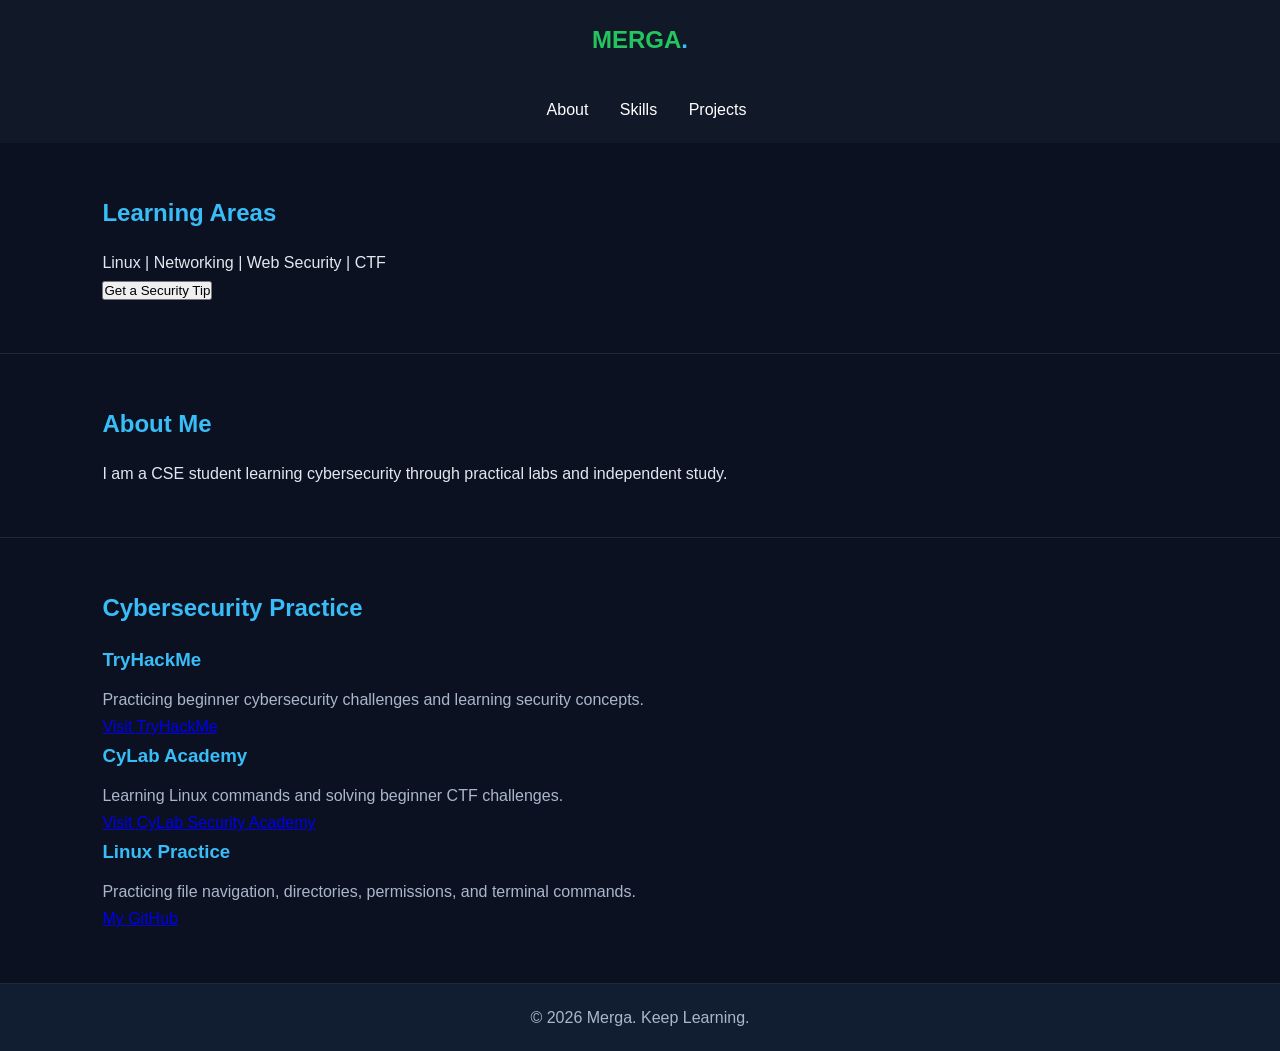
<file: index.html>
<!DOCTYPE html>
<html lang="en">
<head>
    <meta charset="UTF-8">
    <meta name="viewport" content="width=device-width, initial-scale=1.0">
    <title>Merga | Cybersecurity</title>
    <link rel="stylesheet" href="css/style.css">
    <script src="script.js" defer></script>
</head>
<body>

    <header>
        <h2>MERGA<span>.</span></h2>
        <nav>
            <a href="#about">About</a>
            <a href="#skills">Skills</a>
            <a href="#projects">Projects</a>
        </nav>
    </header>

    <section id="skills">
    <h2>Learning Areas</h2>
    <p>Linux | Networking | Web Security | CTF</p>

    <button id="tipButton">Get a Security Tip</button>
    <p id="tipResult"></p>
</section>

    <section id="about">
        <h2>About Me</h2>
        <p>I am a CSE student learning cybersecurity through
        practical labs and independent study.</p>
    </section>

    <section id="projects">
    <h2>Cybersecurity Practice</h2>

    <div class="project">
        <h3>TryHackMe</h3>
        <p>Practicing beginner cybersecurity challenges and learning security concepts.</p>
        <a href="https://tryhackme.com/" target="_blank">Visit TryHackMe</a>
    </div>

    <div class="project">
        <h3>CyLab Academy</h3>
        <p>Learning Linux commands and solving beginner CTF challenges.</p>
        <a href="https://cylabacademy.org/" target="_blank" rel="noopener noreferrer">
    Visit CyLab Security Academy
</a>

    <div class="project">
        <h3>Linux Practice</h3>
        <p>Practicing file navigation, directories, permissions, and terminal commands.</p>
    </div>

    <a href="https://github.com/mas-Cs26">My GitHub</a>
</section>

    <footer>
        <p>© 2026 Merga. Keep Learning.</p>
    </footer>

</body>
</html>
</file>
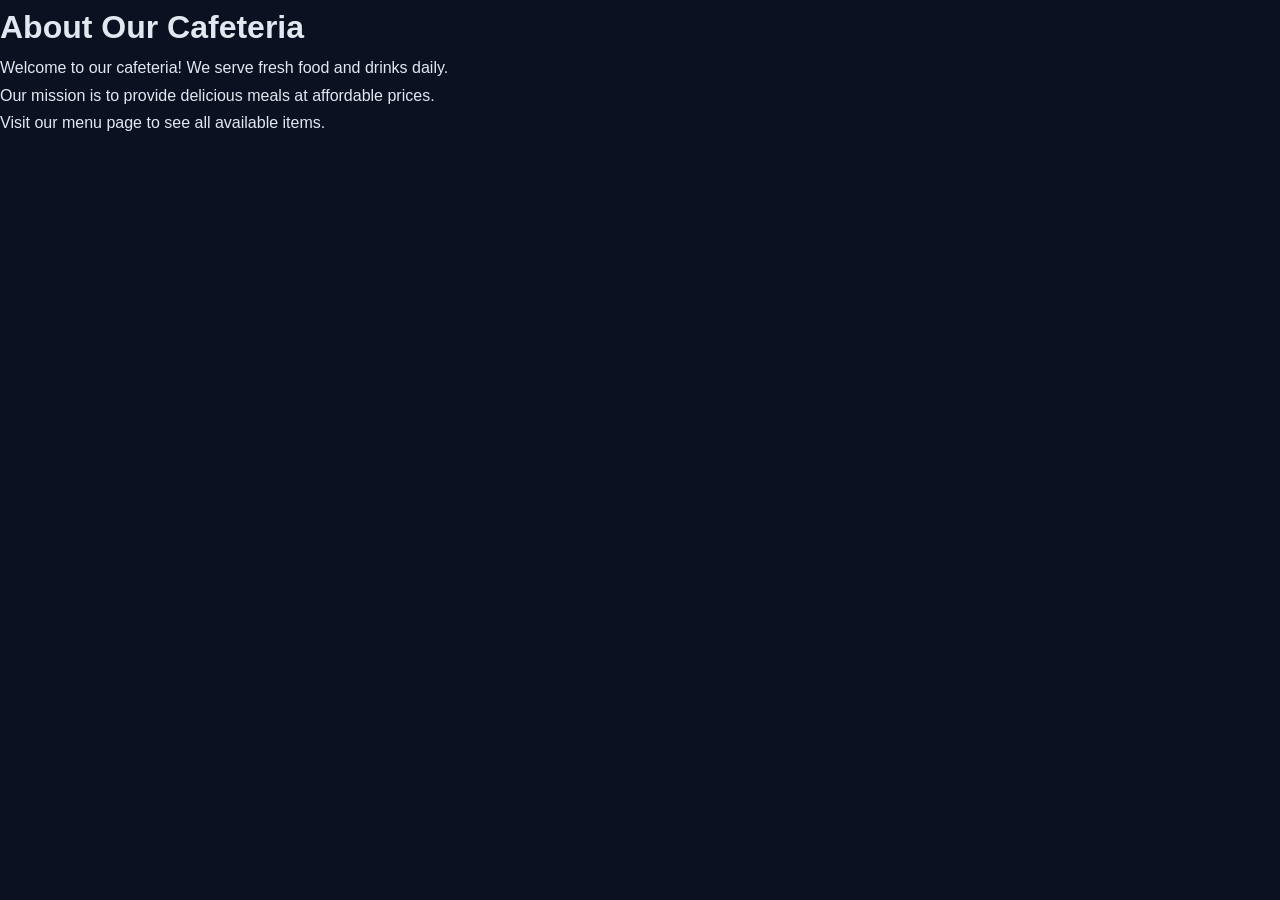
<file: about.html>
<!DOCTYPE html>
<html>
<head>
    <title>About Us</title>
    <link rel="stylesheet" href="css/style.css">
</head>
<body>
    <h1>About Our Cafeteria</h1>
    <p>Welcome to our cafeteria! We serve fresh food and drinks daily.</p>
    <p>Our mission is to provide delicious meals at affordable prices.</p>
    <p>Visit our menu page to see all available items.</p>
</body>
</html>
</file>
<file: css/style.css>
* {
    margin: 0;
    padding: 0;
    box-sizing: border-box;
}

body {
    background: #080f1d;
    color: white;
    font-family: Arial, sans-serif;
    line-height: 1.6;
}

header {
    display: flex;
    justify-content: space-between;
    align-items: center;
    padding: 20px 8%;
    background: #111e32;
}

header h2 span {
    color: #38bdf8;
}

nav a {
    color: white;
    text-decoration: none;
    margin-left: 20px;
}

nav a:hover {
    color: #38bdf8;
}

.hero {
    padding: 100px 8%;
    min-height: 70vh;
}

.hero h1 {
    font-size: 42px;
    margin: 20px 0;
}

.hero h1 {
    font-size: clamp(28px, 6vw, 42px);
    margin: 20px 0;
    max-width: 100%;
    overflow-wrap: break-word;
}

.btn {
    display: inline-block;
    background: #0284c7;
    color: white;
    padding: 10px 20px;
    text-decoration: none;
    border-radius: 5px;
}

section:not(.hero) {
    padding: 50px 8%;
}

section h2 {
    color: #38bdf8;
    margin-bottom: 15px;
}

footer {
    text-align: center;
    padding: 20px;
    background: #111e32;
    color: #aab7ca;
}

@media (max-width: 600px) {
    header {
        flex-direction: column;
        gap: 15px;
        padding: 15px;
    }

    nav a {
        margin: 0 7px;
        font-size: 14px;
    }

    .hero {
        padding: 70px 6%;
    }

    .hero h1 {
        font-size: clamp(28px, 8vw, 36px);
    }

    section:not(.hero) {
        padding: 35px 6%;
    }

    .project {
        padding: 15px;
    }
}
    header {
        flex-direction: column;
        gap: 15px;
    }

    nav a {
        margin: 0 7px;
    }

    .hero h1 {
        font-size: 32px;
    }
}
.project {
    background: #111e32;
    padding: 20px;
    margin: 15px 0;
    border-left: 4px solid #38bdf8;
    border-radius: 8px;
}

.project h3 {
    color: #38bdf8;
    margin-bottom: 10px;
}

.project p {
    color: #aab7ca;
}

* {
    margin: 0;
    padding: 0;
    box-sizing: border-box;
}

html {
    scroll-behavior: smooth;
}

body {
    background: #0b1120;
    color: #e2e8f0;
    font-family: Arial, sans-serif;
    line-height: 1.7;
}

header {
    background: #111827;
    padding: 20px 8%;
    display: flex;
    justify-content: space-between;
    align-items: center;
}

header h1 {
    color: #22c55e;
}

nav a {
    color: white;
    text-decoration: none;
    margin-left: 20px;
}

nav a:hover {
    color: #22c55e;
}

section {
    padding: 70px 8%;
    border-bottom: 1px solid #1e293b;
}

h2 {
    color: #22c55e;
    margin-bottom: 20px;
}

a {
    transition: 0.3s;
}

@media (max-width: 768px) {

    header {
        flex-direction: column;
        gap: 15px;
    }

    nav {
        display: flex;
        flex-wrap: wrap;
        justify-content: center;
        gap: 12px;
    }

    nav a {
        margin-left: 0;
    }

    section {
        padding: 40px 6%;
    }

    h1 {
        font-size: 25px;
    }

    h2 {
        font-size: 22px;
    }

}
</file>
